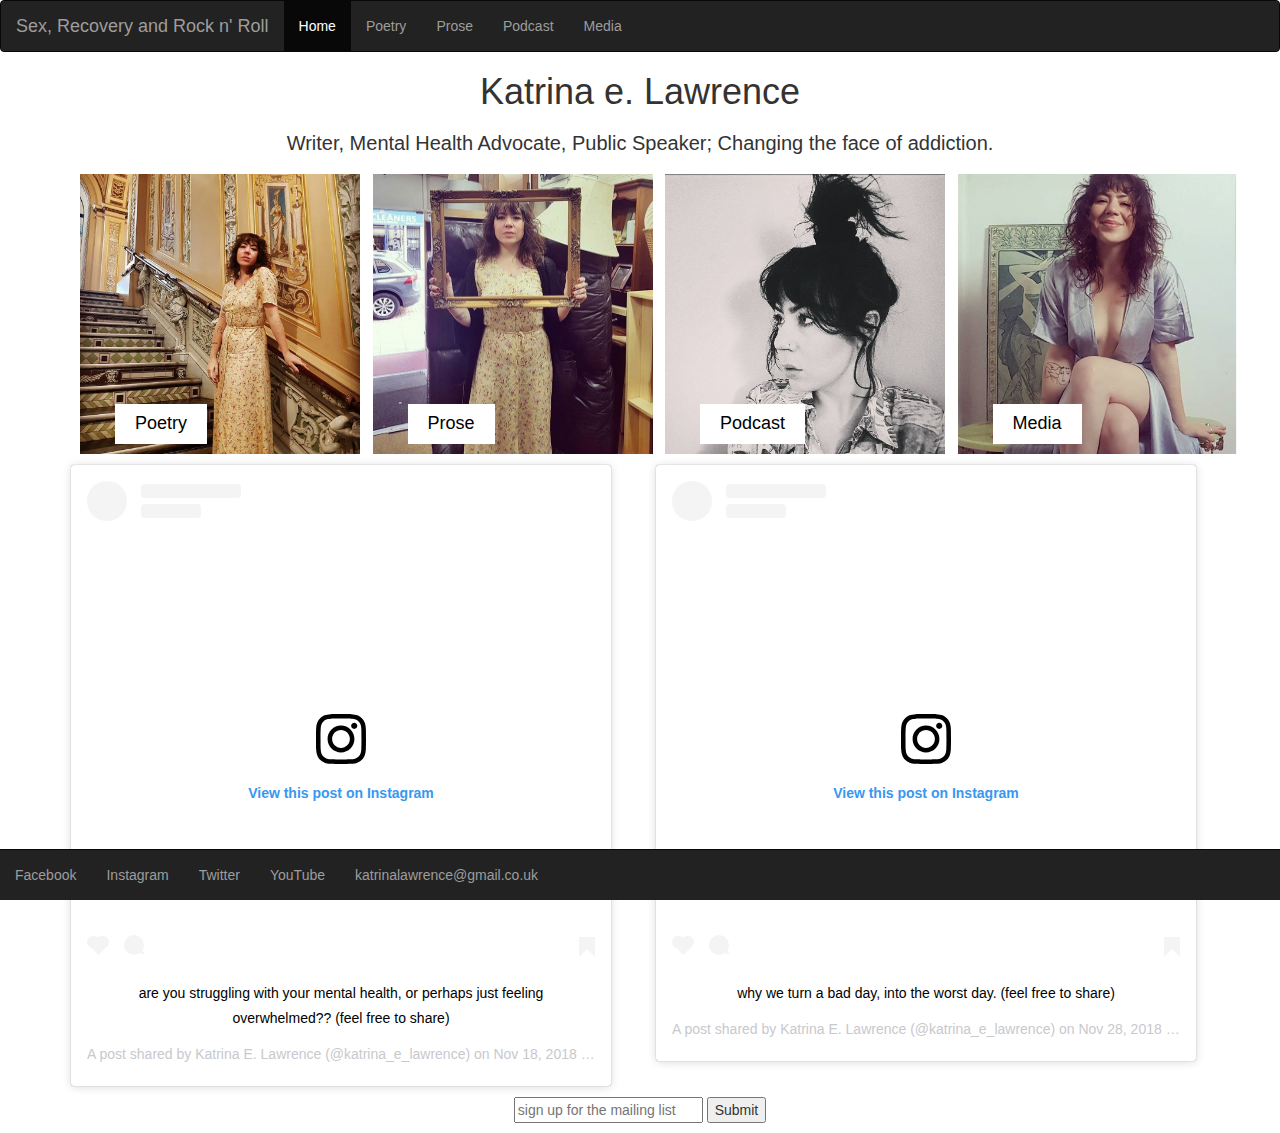
<file: index.html>
<!DOCTYPE html>
<head>
 <link href='CSS/bootstrap.css' rel='stylesheet'>
  <link rel='stylesheet' type='text/css' href='CSS/Styles.css'>
    <meta name="viewport" content="width=device-width, initial-scale=1">
    <script
 src="https://code.jquery.com/jquery-3.3.1.min.js"
 integrity="sha256-FgpCb/KJQlLNfOu91ta32o/NMZxltwRo8QtmkMRdAu8="
 crossorigin="anonymous"></script>
  <title> Home - Sex, Recovery and Rock n' Roll </title>
</head>
<body>
    <nav class="navbar navbar-inverse">
      <div class="container-fluid">
        <div class="navbar-header">
          <a class="navbar-brand" href="index.html">Sex, Recovery and Rock n' Roll</a>
        </div>
        <ul class="nav navbar-nav">
          <li class="active"><a href="index.html">Home</a></li>
          <li><a href="poetry.html"> Poetry </a></li>
          <li><a href="prose.html"> Prose </a></li>
          <li><a href="#"> Podcast </a></li>
          <li><a href="media.html"> Media</a></li>
        </ul>
      </div>
    </nav>
  <p>
  <h1>Katrina e. Lawrence</h1>
  <h2> Writer, Mental Health Advocate, Public Speaker; Changing the face of addiction. </h2>
  <p>
    <p>
      <div class="container">
          <div class="row">
            <div class="banner">
              <div class="col-sm-3">
                <img src='Katrina 2.png' alt="Katrina Lawrence at the V&A Museum" style="width:300px;height: 300px">
                  <div class="text-block">
                    <h4><a href="poetry.html"> Poetry</a><h4>
                  </div>
              </div>
                <div class="col-sm-3">
                  <img src='Katrina 3.jpg' style="width:300px;height: 300px">
                  <div class="text-block">
                    <h4><a href="prose.html"> Prose</a><h4>
                  </div>
                </div>
                  <div class="col-sm-3">
                    <img src='katrina.jpg' style="width:300px;height: 300px">
                      <div class="text-block">
                        <h4><a href="podacast.html"> Podcast</a><h4>
                      </div>
                  </div>
                   <div class="col-sm-3">
                     <img src="katrina4.png" style="width:300px;height: 300px">
                      <div class="text-block">
                        <h4><a href="media.html"> Media</a><h4>
                      </div>
                   </div>
             </div>
          </div>
      </div>
        <div class="container">
          <div class="row">
            <div class="col-sm-6">
              <blockquote class="instagram-media" data-instgrm-captioned data-instgrm-permalink="https://www.instagram.com/p/BqU0W4pjlmT/?utm_source=ig_embed&amp;utm_medium=loading" data-instgrm-version="12" style=" background:#FFF; border:0; border-radius:3px; box-shadow:0 0 1px 0 rgba(0,0,0,0.5),0 1px 10px 0 rgba(0,0,0,0.15); margin: 1px; max-width:540px; min-width:326px; padding:0; width:99.375%; width:-webkit-calc(100% - 2px); width:calc(100% - 2px);"><div style="padding:16px;"> <a href="https://www.instagram.com/p/BqU0W4pjlmT/?utm_source=ig_embed&amp;utm_medium=loading" style=" background:#FFFFFF; line-height:0; padding:0 0; text-align:center; text-decoration:none; width:100%;" target="_blank"> <div style=" display: flex; flex-direction: row; align-items: center;"> <div style="background-color: #F4F4F4; border-radius: 50%; flex-grow: 0; height: 40px; margin-right: 14px; width: 40px;"></div> <div style="display: flex; flex-direction: column; flex-grow: 1; justify-content: center;"> <div style=" background-color: #F4F4F4; border-radius: 4px; flex-grow: 0; height: 14px; margin-bottom: 6px; width: 100px;"></div> <div style=" background-color: #F4F4F4; border-radius: 4px; flex-grow: 0; height: 14px; width: 60px;"></div></div></div><div style="padding: 19% 0;"></div><div style="display:block; height:50px; margin:0 auto 12px; width:50px;"><svg width="50px" height="50px" viewBox="0 0 60 60" version="1.1" xmlns="https://www.w3.org/2000/svg" xmlns:xlink="https://www.w3.org/1999/xlink"><g stroke="none" stroke-width="1" fill="none" fill-rule="evenodd"><g transform="translate(-511.000000, -20.000000)" fill="#000000"><g><path d="M556.869,30.41 C554.814,30.41 553.148,32.076 553.148,34.131 C553.148,36.186 554.814,37.852 556.869,37.852 C558.924,37.852 560.59,36.186 560.59,34.131 C560.59,32.076 558.924,30.41 556.869,30.41 M541,60.657 C535.114,60.657 530.342,55.887 530.342,50 C530.342,44.114 535.114,39.342 541,39.342 C546.887,39.342 551.658,44.114 551.658,50 C551.658,55.887 546.887,60.657 541,60.657 M541,33.886 C532.1,33.886 524.886,41.1 524.886,50 C524.886,58.899 532.1,66.113 541,66.113 C549.9,66.113 557.115,58.899 557.115,50 C557.115,41.1 549.9,33.886 541,33.886 M565.378,62.101 C565.244,65.022 564.756,66.606 564.346,67.663 C563.803,69.06 563.154,70.057 562.106,71.106 C561.058,72.155 560.06,72.803 558.662,73.347 C557.607,73.757 556.021,74.244 553.102,74.378 C549.944,74.521 548.997,74.552 541,74.552 C533.003,74.552 532.056,74.521 528.898,74.378 C525.979,74.244 524.393,73.757 523.338,73.347 C521.94,72.803 520.942,72.155 519.894,71.106 C518.846,70.057 518.197,69.06 517.654,67.663 C517.244,66.606 516.755,65.022 516.623,62.101 C516.479,58.943 516.448,57.996 516.448,50 C516.448,42.003 516.479,41.056 516.623,37.899 C516.755,34.978 517.244,33.391 517.654,32.338 C518.197,30.938 518.846,29.942 519.894,28.894 C520.942,27.846 521.94,27.196 523.338,26.654 C524.393,26.244 525.979,25.756 528.898,25.623 C532.057,25.479 533.004,25.448 541,25.448 C548.997,25.448 549.943,25.479 553.102,25.623 C556.021,25.756 557.607,26.244 558.662,26.654 C560.06,27.196 561.058,27.846 562.106,28.894 C563.154,29.942 563.803,30.938 564.346,32.338 C564.756,33.391 565.244,34.978 565.378,37.899 C565.522,41.056 565.552,42.003 565.552,50 C565.552,57.996 565.522,58.943 565.378,62.101 M570.82,37.631 C570.674,34.438 570.167,32.258 569.425,30.349 C568.659,28.377 567.633,26.702 565.965,25.035 C564.297,23.368 562.623,22.342 560.652,21.575 C558.743,20.834 556.562,20.326 553.369,20.18 C550.169,20.033 549.148,20 541,20 C532.853,20 531.831,20.033 528.631,20.18 C525.438,20.326 523.257,20.834 521.349,21.575 C519.376,22.342 517.703,23.368 516.035,25.035 C514.368,26.702 513.342,28.377 512.574,30.349 C511.834,32.258 511.326,34.438 511.181,37.631 C511.035,40.831 511,41.851 511,50 C511,58.147 511.035,59.17 511.181,62.369 C511.326,65.562 511.834,67.743 512.574,69.651 C513.342,71.625 514.368,73.296 516.035,74.965 C517.703,76.634 519.376,77.658 521.349,78.425 C523.257,79.167 525.438,79.673 528.631,79.82 C531.831,79.965 532.853,80.001 541,80.001 C549.148,80.001 550.169,79.965 553.369,79.82 C556.562,79.673 558.743,79.167 560.652,78.425 C562.623,77.658 564.297,76.634 565.965,74.965 C567.633,73.296 568.659,71.625 569.425,69.651 C570.167,67.743 570.674,65.562 570.82,62.369 C570.966,59.17 571,58.147 571,50 C571,41.851 570.966,40.831 570.82,37.631"></path></g></g></g></svg></div><div style="padding-top: 8px;"> <div style=" color:#3897f0; font-family:Arial,sans-serif; font-size:14px; font-style:normal; font-weight:550; line-height:18px;"> View this post on Instagram</div></div><div style="padding: 12.5% 0;"></div> <div style="display: flex; flex-direction: row; margin-bottom: 14px; align-items: center;"><div> <div style="background-color: #F4F4F4; border-radius: 50%; height: 12.5px; width: 12.5px; transform: translateX(0px) translateY(7px);"></div> <div style="background-color: #F4F4F4; height: 12.5px; transform: rotate(-45deg) translateX(3px) translateY(1px); width: 12.5px; flex-grow: 0; margin-right: 14px; margin-left: 2px;"></div> <div style="background-color: #F4F4F4; border-radius: 50%; height: 12.5px; width: 12.5px; transform: translateX(9px) translateY(-18px);"></div></div><div style="margin-left: 8px;"> <div style=" background-color: #F4F4F4; border-radius: 50%; flex-grow: 0; height: 20px; width: 20px;"></div> <div style=" width: 0; height: 0; border-top: 2px solid transparent; border-left: 6px solid #f4f4f4; border-bottom: 2px solid transparent; transform: translateX(16px) translateY(-4px) rotate(30deg)"></div></div><div style="margin-left: auto;"> <div style=" width: 0px; border-top: 8px solid #F4F4F4; border-right: 8px solid transparent; transform: translateY(16px);"></div> <div style=" background-color: #F4F4F4; flex-grow: 0; height: 12px; width: 16px; transform: translateY(-4px);"></div> <div style=" width: 0; height: 0; border-top: 8px solid #F4F4F4; border-left: 8px solid transparent; transform: translateY(-4px) translateX(8px);"></div></div></div></a> <p style=" margin:8px 0 0 0; padding:0 4px;"> <a href="https://www.instagram.com/p/BqU0W4pjlmT/?utm_source=ig_embed&amp;utm_medium=loading" style=" color:#000; font-family:Arial,sans-serif; font-size:14px; font-style:normal; font-weight:normal; line-height:17px; text-decoration:none; word-wrap:break-word;" target="_blank">are you struggling with your mental health, or perhaps just feeling overwhelmed?? (feel free to share)</a></p> <p style=" color:#c9c8cd; font-family:Arial,sans-serif; font-size:14px; line-height:17px; margin-bottom:0; margin-top:8px; overflow:hidden; padding:8px 0 7px; text-align:center; text-overflow:ellipsis; white-space:nowrap;">A post shared by <a href="https://www.instagram.com/katrina_e_lawrence/?utm_source=ig_embed&amp;utm_medium=loading" style=" color:#c9c8cd; font-family:Arial,sans-serif; font-size:14px; font-style:normal; font-weight:normal; line-height:17px;" target="_blank"> Katrina E. Lawrence</a> (@katrina_e_lawrence) on <time style=" font-family:Arial,sans-serif; font-size:14px; line-height:17px;" datetime="2018-11-18T14:37:47+00:00">Nov 18, 2018 at 6:37am PST</time></p></div></blockquote> <script async src="//www.instagram.com/embed.js"></script>
            </div>
          <div class="col-sm-6">
              <blockquote class="instagram-media" data-instgrm-captioned data-instgrm-permalink="https://www.instagram.com/p/Bqus9jmDkNs/?utm_source=ig_embed&amp;utm_medium=loading" data-instgrm-version="12" style=" background:#FFF; border:0; border-radius:3px; box-shadow:0 0 1px 0 rgba(0,0,0,0.5),0 1px 10px 0 rgba(0,0,0,0.15); margin: 1px; max-width:540px; min-width:326px; padding:0; width:99.375%; width:-webkit-calc(100% - 2px); width:calc(100% - 2px);"><div style="padding:16px;"> <a href="https://www.instagram.com/p/Bqus9jmDkNs/?utm_source=ig_embed&amp;utm_medium=loading" style=" background:#FFFFFF; line-height:0; padding:0 0; text-align:center; text-decoration:none; width:100%;" target="_blank"> <div style=" display: flex; flex-direction: row; align-items: center;"> <div style="background-color: #F4F4F4; border-radius: 50%; flex-grow: 0; height: 40px; margin-right: 14px; width: 40px;"></div> <div style="display: flex; flex-direction: column; flex-grow: 1; justify-content: center;"> <div style=" background-color: #F4F4F4; border-radius: 4px; flex-grow: 0; height: 14px; margin-bottom: 6px; width: 100px;"></div> <div style=" background-color: #F4F4F4; border-radius: 4px; flex-grow: 0; height: 14px; width: 60px;"></div></div></div><div style="padding: 19% 0;"></div><div style="display:block; height:50px; margin:0 auto 12px; width:50px;"><svg width="50px" height="50px" viewBox="0 0 60 60" version="1.1" xmlns="https://www.w3.org/2000/svg" xmlns:xlink="https://www.w3.org/1999/xlink"><g stroke="none" stroke-width="1" fill="none" fill-rule="evenodd"><g transform="translate(-511.000000, -20.000000)" fill="#000000"><g><path d="M556.869,30.41 C554.814,30.41 553.148,32.076 553.148,34.131 C553.148,36.186 554.814,37.852 556.869,37.852 C558.924,37.852 560.59,36.186 560.59,34.131 C560.59,32.076 558.924,30.41 556.869,30.41 M541,60.657 C535.114,60.657 530.342,55.887 530.342,50 C530.342,44.114 535.114,39.342 541,39.342 C546.887,39.342 551.658,44.114 551.658,50 C551.658,55.887 546.887,60.657 541,60.657 M541,33.886 C532.1,33.886 524.886,41.1 524.886,50 C524.886,58.899 532.1,66.113 541,66.113 C549.9,66.113 557.115,58.899 557.115,50 C557.115,41.1 549.9,33.886 541,33.886 M565.378,62.101 C565.244,65.022 564.756,66.606 564.346,67.663 C563.803,69.06 563.154,70.057 562.106,71.106 C561.058,72.155 560.06,72.803 558.662,73.347 C557.607,73.757 556.021,74.244 553.102,74.378 C549.944,74.521 548.997,74.552 541,74.552 C533.003,74.552 532.056,74.521 528.898,74.378 C525.979,74.244 524.393,73.757 523.338,73.347 C521.94,72.803 520.942,72.155 519.894,71.106 C518.846,70.057 518.197,69.06 517.654,67.663 C517.244,66.606 516.755,65.022 516.623,62.101 C516.479,58.943 516.448,57.996 516.448,50 C516.448,42.003 516.479,41.056 516.623,37.899 C516.755,34.978 517.244,33.391 517.654,32.338 C518.197,30.938 518.846,29.942 519.894,28.894 C520.942,27.846 521.94,27.196 523.338,26.654 C524.393,26.244 525.979,25.756 528.898,25.623 C532.057,25.479 533.004,25.448 541,25.448 C548.997,25.448 549.943,25.479 553.102,25.623 C556.021,25.756 557.607,26.244 558.662,26.654 C560.06,27.196 561.058,27.846 562.106,28.894 C563.154,29.942 563.803,30.938 564.346,32.338 C564.756,33.391 565.244,34.978 565.378,37.899 C565.522,41.056 565.552,42.003 565.552,50 C565.552,57.996 565.522,58.943 565.378,62.101 M570.82,37.631 C570.674,34.438 570.167,32.258 569.425,30.349 C568.659,28.377 567.633,26.702 565.965,25.035 C564.297,23.368 562.623,22.342 560.652,21.575 C558.743,20.834 556.562,20.326 553.369,20.18 C550.169,20.033 549.148,20 541,20 C532.853,20 531.831,20.033 528.631,20.18 C525.438,20.326 523.257,20.834 521.349,21.575 C519.376,22.342 517.703,23.368 516.035,25.035 C514.368,26.702 513.342,28.377 512.574,30.349 C511.834,32.258 511.326,34.438 511.181,37.631 C511.035,40.831 511,41.851 511,50 C511,58.147 511.035,59.17 511.181,62.369 C511.326,65.562 511.834,67.743 512.574,69.651 C513.342,71.625 514.368,73.296 516.035,74.965 C517.703,76.634 519.376,77.658 521.349,78.425 C523.257,79.167 525.438,79.673 528.631,79.82 C531.831,79.965 532.853,80.001 541,80.001 C549.148,80.001 550.169,79.965 553.369,79.82 C556.562,79.673 558.743,79.167 560.652,78.425 C562.623,77.658 564.297,76.634 565.965,74.965 C567.633,73.296 568.659,71.625 569.425,69.651 C570.167,67.743 570.674,65.562 570.82,62.369 C570.966,59.17 571,58.147 571,50 C571,41.851 570.966,40.831 570.82,37.631"></path></g></g></g></svg></div><div style="padding-top: 8px;"> <div style=" color:#3897f0; font-family:Arial,sans-serif; font-size:14px; font-style:normal; font-weight:550; line-height:18px;"> View this post on Instagram</div></div><div style="padding: 12.5% 0;"></div> <div style="display: flex; flex-direction: row; margin-bottom: 14px; align-items: center;"><div> <div style="background-color: #F4F4F4; border-radius: 50%; height: 12.5px; width: 12.5px; transform: translateX(0px) translateY(7px);"></div> <div style="background-color: #F4F4F4; height: 12.5px; transform: rotate(-45deg) translateX(3px) translateY(1px); width: 12.5px; flex-grow: 0; margin-right: 14px; margin-left: 2px;"></div> <div style="background-color: #F4F4F4; border-radius: 50%; height: 12.5px; width: 12.5px; transform: translateX(9px) translateY(-18px);"></div></div><div style="margin-left: 8px;"> <div style=" background-color: #F4F4F4; border-radius: 50%; flex-grow: 0; height: 20px; width: 20px;"></div> <div style=" width: 0; height: 0; border-top: 2px solid transparent; border-left: 6px solid #f4f4f4; border-bottom: 2px solid transparent; transform: translateX(16px) translateY(-4px) rotate(30deg)"></div></div><div style="margin-left: auto;"> <div style=" width: 0px; border-top: 8px solid #F4F4F4; border-right: 8px solid transparent; transform: translateY(16px);"></div> <div style=" background-color: #F4F4F4; flex-grow: 0; height: 12px; width: 16px; transform: translateY(-4px);"></div> <div style=" width: 0; height: 0; border-top: 8px solid #F4F4F4; border-left: 8px solid transparent; transform: translateY(-4px) translateX(8px);"></div></div></div></a> <p style=" margin:8px 0 0 0; padding:0 4px;"> <a href="https://www.instagram.com/p/Bqus9jmDkNs/?utm_source=ig_embed&amp;utm_medium=loading" style=" color:#000; font-family:Arial,sans-serif; font-size:14px; font-style:normal; font-weight:normal; line-height:17px; text-decoration:none; word-wrap:break-word;" target="_blank">why we turn a bad day, into the worst day. (feel free to share)</a></p> <p style=" color:#c9c8cd; font-family:Arial,sans-serif; font-size:14px; line-height:17px; margin-bottom:0; margin-top:8px; overflow:hidden; padding:8px 0 7px; text-align:center; text-overflow:ellipsis; white-space:nowrap;">A post shared by <a href="https://www.instagram.com/katrina_e_lawrence/?utm_source=ig_embed&amp;utm_medium=loading" style=" color:#c9c8cd; font-family:Arial,sans-serif; font-size:14px; font-style:normal; font-weight:normal; line-height:17px;" target="_blank"> Katrina E. Lawrence</a> (@katrina_e_lawrence) on <time style=" font-family:Arial,sans-serif; font-size:14px; line-height:17px;" datetime="2018-11-28T15:58:16+00:00">Nov 28, 2018 at 7:58am PST</time></p></div></blockquote> <script async src="//www.instagram.com/embed.js"></script>
          </div>
        </div>
      </div>
<p>
<p>
    <input type="email" placeholder="sign up for the mailing list">
    <input type="submit">
    <nav class="navbar navbar-inverse navbar-fixed-bottom" >
      <div class="container-fluid">
        </div>
        <ul class="nav navbar-nav">
          <li> <a href="https://www.facebook.com/katrinalawro">Facebook</a></li>
          <li> <a href="https://www.instagram.com/katrina_e_lawrence/">Instagram</a></li>
          <li> <a href="https://twitter.com/katastrophica">Twitter</a></li>
          <li> <a href="https://www.youtube.com/channel/UCbVAv6LLwQUkoWRGv_XUstg">YouTube</a></li>
        </ul>
         <p class="navbar-text">katrinalawrence@gmail.co.uk </p>
      </div>
    </nav>
</body>
</file>
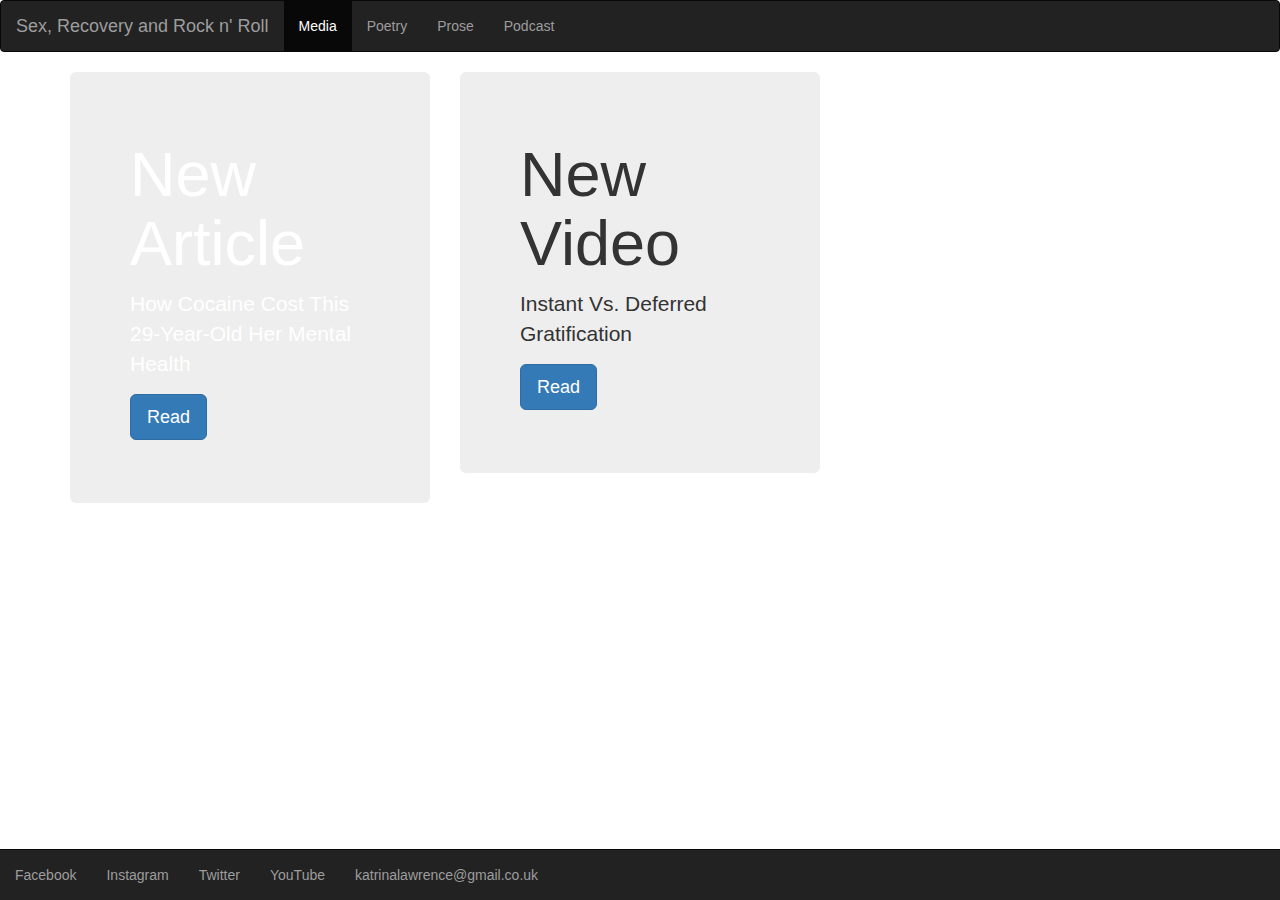
<file: media.html>
<!DOCTYPE html>
<head>
 <link href='CSS/bootstrap.css' rel='stylesheet'>
  <link rel='stylesheet' type='text/css' href='CSS/mediastyles.css'>
    <meta name="viewport" content="width=device-width, initial-scale=1">
<title> Media - Sex, Recovery and Rock n' Roll </title>
</head>
<body>
    <nav class="navbar navbar-inverse">
      <div class="container-fluid">
        <div class="navbar-header">
          <a class="navbar-brand" href="index.html">Sex, Recovery and Rock n' Roll</a>
        </div>
        <ul class="nav navbar-nav">
          <li class="active"><a href="media.html">Media</a></li>
          <li><a href="poetry.html"> Poetry </a></li>
          <li><a href="prose.html"> Prose </a></li>
          <li><a href="podcast.html"> Podcast </a></li>
        </ul>
      </div>
    </nav>
    <div class="container">
      <div class="row">
        <div class="col-lg-4">
          <div id="r29">
          <div class="jumbotron">
            <h1>New Article</h1>
            <p>How Cocaine Cost This 29-Year-Old Her Mental Health</p>
            <p><a class="btn btn-primary btn-lg" href="https://www.refinery29.com/en-gb/2018/11/217559/cocaine-mental-health" role="button">Read</a></p>
          </div>
        </div>
        </div>
        <div class="col-lg-4">
          <div class="jumbotron">
            <h1>New Video</h1>
            <p>Instant Vs. Deferred Gratification</p>
            <p><a class="btn btn-primary btn-lg" href="https://www.facebook.com/katrinalawro/videos/710261396011532/?t=0" role="button">Read</a></p>
          </div>
        </div>
          <p>
        <nav class="navbar navbar-inverse navbar-fixed-bottom" >
          <div class="container-fluid">
            </div>
            <ul class="nav navbar-nav">
              <li> <a href="https://www.facebook.com/katrinalawro">Facebook</a></li>
              <li> <a href="https://www.instagram.com/katrina_e_lawrence/">Instagram</a></li>
              <li> <a href="https://twitter.com/katastrophica">Twitter</a></li>
              <li> <a href="https://www.youtube.com/channel/UCbVAv6LLwQUkoWRGv_XUstg">YouTube</a></li>
            </ul>
             <p class="navbar-text">katrinalawrence@gmail.co.uk </p>
          </div>
        </nav>
    </div>
</file>
<file: CSS/Styles.css>
body {text-align: center;
}
ul {
  list-style: none;
}
li {
  display: inline;
}
.text-block {position: absolute;
    bottom: 20px;
    left: 60px;
    background-color: white;
    color: black;
    padding-left: 20px;
    padding-right: 20px;}
.contact li{
  padding: 100px;
  font-family: Arial, Helvetica, sans-serif;
  font-size: 20px;
}
a {
  color:black;
  text-decoration: none;
}
a:visited {
    color: black;
}
a:hover {
    color: grey;
}
h1 {
  font-size: 40px
  margin: 10px, 10px, 40px, 10px;
}
h2 {
  font-size: 20px
}
.banner img {padding: 10px;
  margin: 0px
}
@media (max-width: 500px) {
}
.instagram-media {
  margin-left: 0px;
}
</file>
<file: CSS/mediastyles.css>
#r29 .jumbotron{
background-image: url("http://s2.r29static.com//bin/entry/ec5/720x900,80/2076411/image.jpg");
background-position: center;
background-size: cover;
color: white;
}
.nav-bar {height: 400px;
}
</file>
